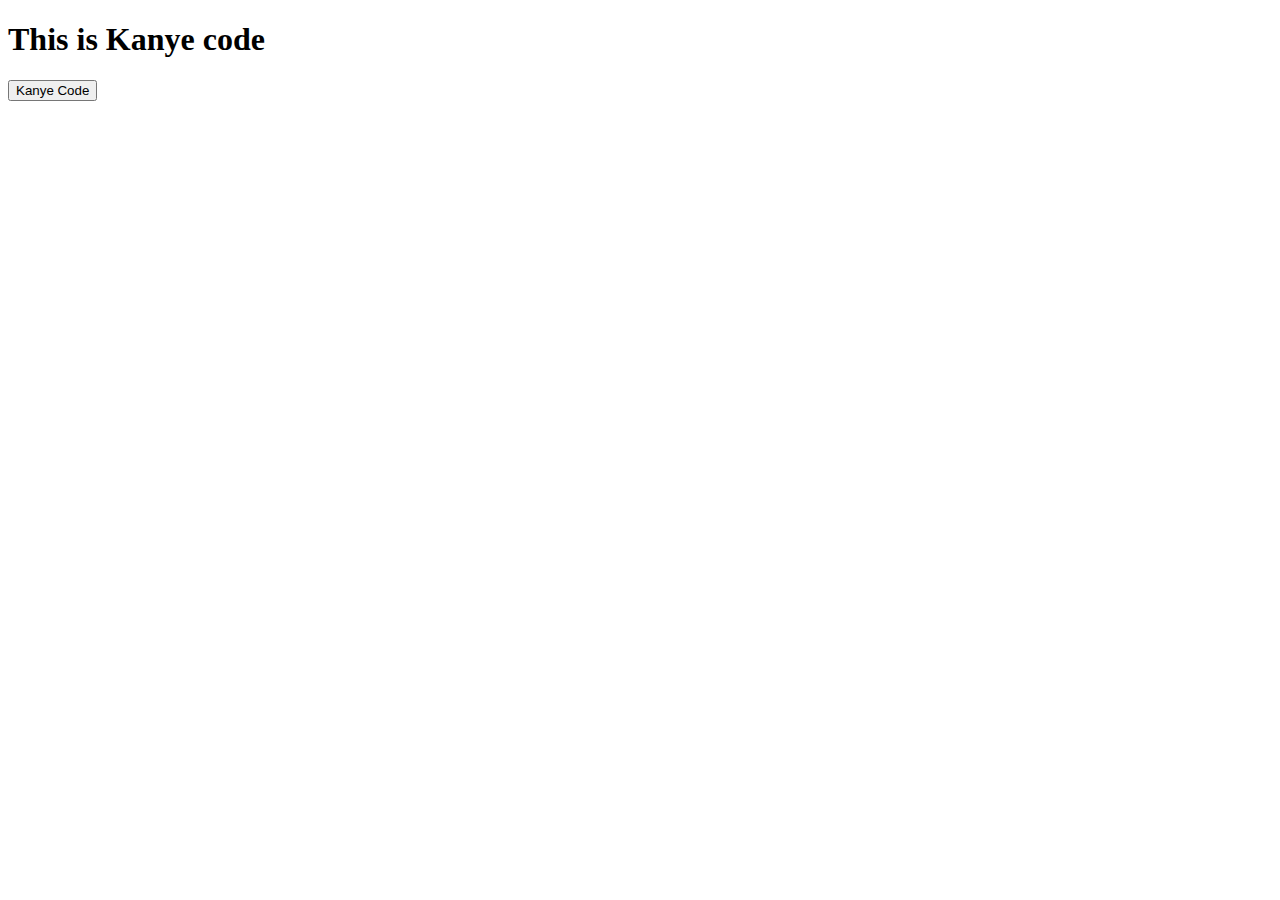
<file: index.html>
<!DOCTYPE html>
<html lang="en">

<head>
    <meta charset="UTF-8">
    <meta http-equiv="X-UA-Compatible" content="IE=edge">
    <meta name="viewport" content="width=device-width, initial-scale=1.0">
    <title>Kanye West</title>
</head>

<body>
    <h1>This is Kanye code</h1>

    <button onclick="loadQuote()">Kanye Code</button>
    <blockquote id="content">

    </blockquote>

    <script src="js/kaniye.js"></script>
</body>

</html>
</file>
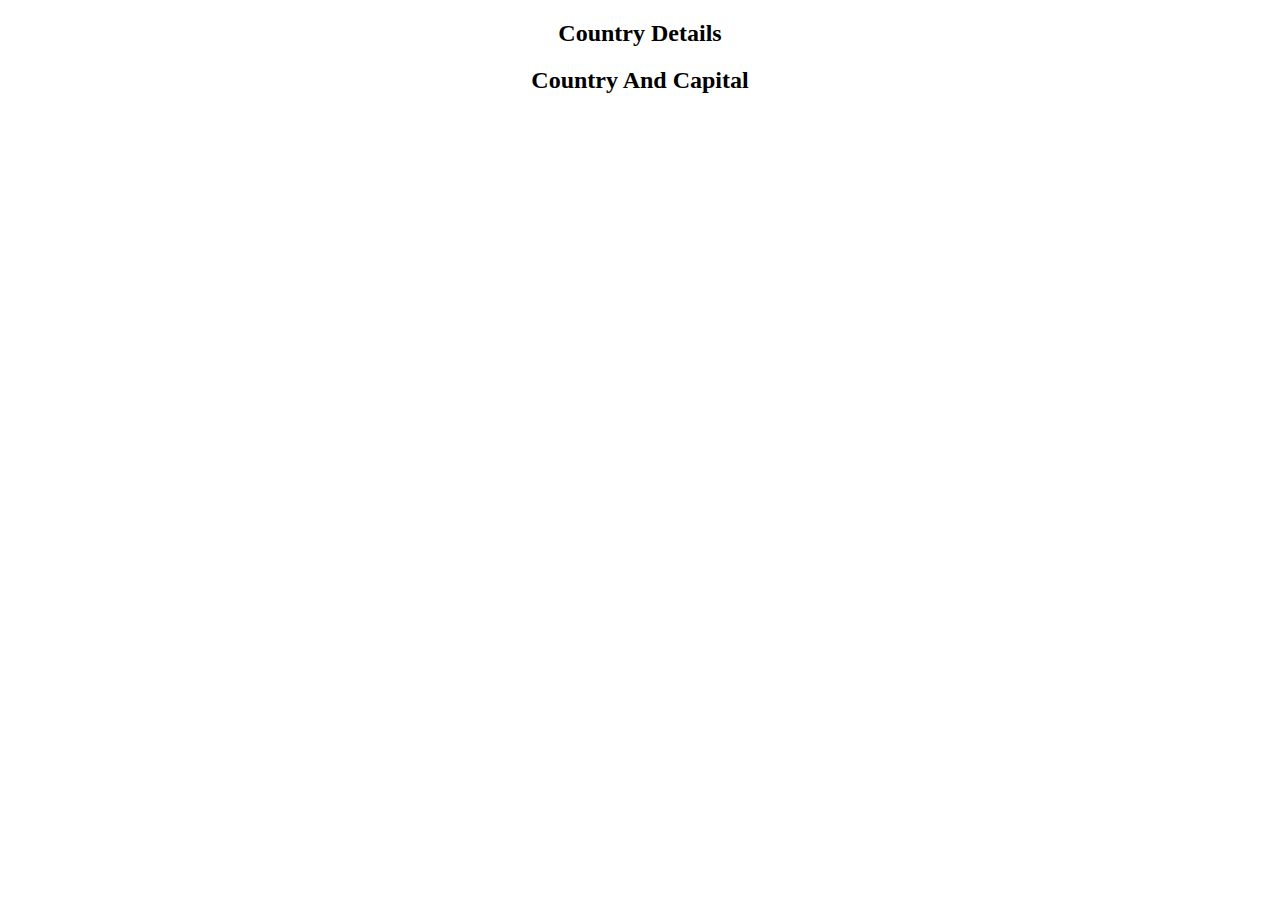
<file: countries.html>
<!DOCTYPE html>
<html lang="en">

<head>
    <meta charset="UTF-8">
    <meta http-equiv="X-UA-Compatible" content="IE=edge">
    <meta name="viewport" content="width=device-width, initial-scale=1.0">
    <title>Country List</title>
    <!-- css style sheet -->
    <link rel="stylesheet" href="css/countries.css">
</head>

<body>
    <section>
        <h2>Country Details</h2>
        <div id="country-details">

        </div>
    </section>

    <h2>Country And Capital</h2>
    <div id="countries">

    </div>
    <script src="js/countries.js"></script>
</body>

</html>
</file>
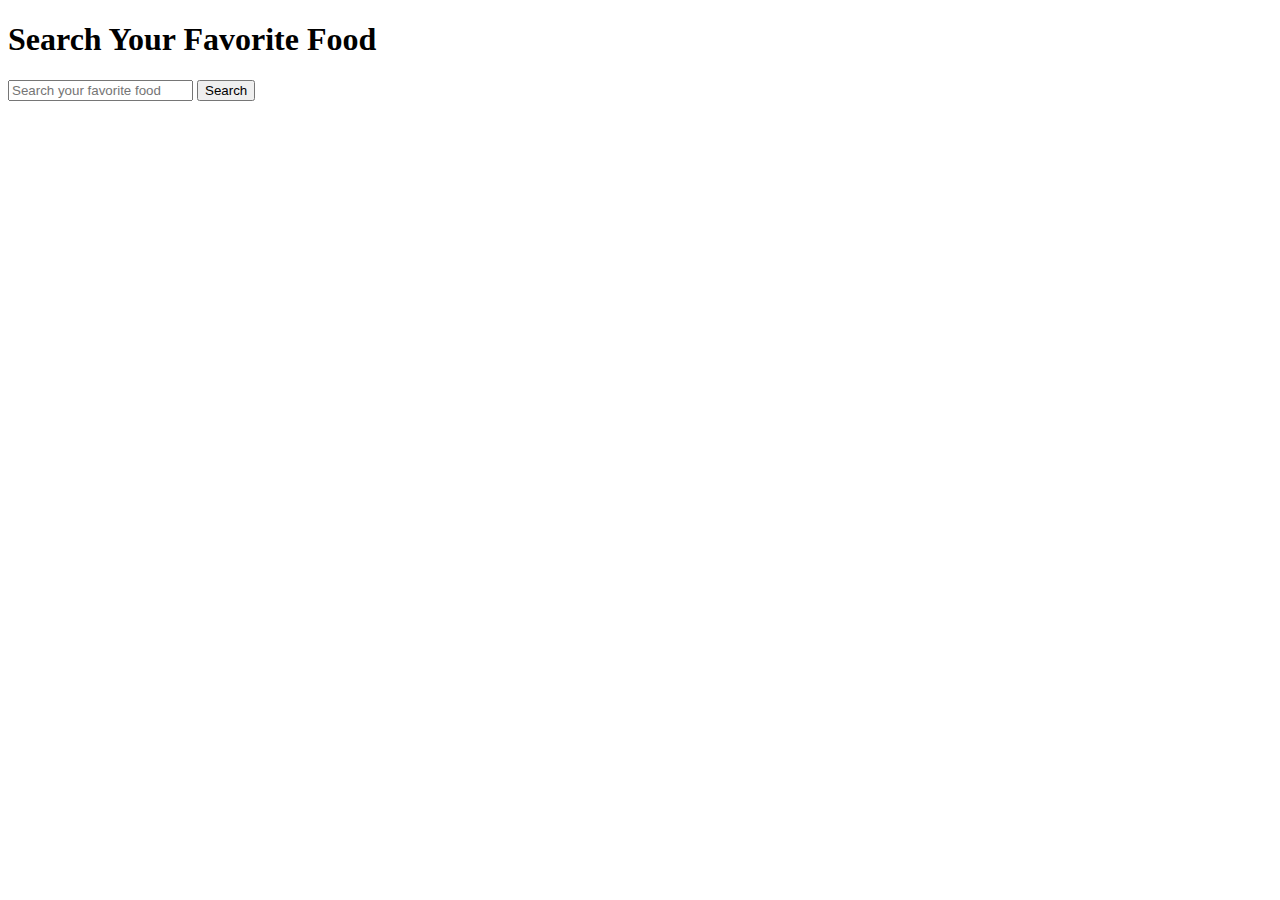
<file: mealdb.html>
<!DOCTYPE html>
<html lang="en">

<head>
    <meta charset="UTF-8">
    <meta http-equiv="X-UA-Compatible" content="IE=edge">
    <meta name="viewport" content="width=device-width, initial-scale=1.0">
    <title>This is a Meal DB website</title>
    <!-- boostrap style sheet  -->
    <link href="https://cdn.jsdelivr.net/npm/bootstrap@5.1.0/dist/css/bootstrap.min.css" rel="stylesheet"
        integrity="sha384-KyZXEAg3QhqLMpG8r+8fhAXLRk2vvoC2f3B09zVXn8CA5QIVfZOJ3BCsw2P0p/We" crossorigin="anonymous">
    <style>
        .error {
            width: 100%;
            margin: auto;
            margin-top: 50px;
        }
    </style>
</head>

<body>
    <!-- search area  -->
    <h1 class="text-center text-info mt-5">Search Your Favorite Food</h1>
    <div class="input-group mb-3 w-50 mx-auto">
        <input id="search-field" type="text" class="form-control" placeholder="Search your favorite food"
            aria-label="Recipient's username" aria-describedby="button-addon2">
        <button onclick="searchFood()" class="btn btn-outline-secondary" type="button"
            id="button-search">Search</button>
    </div>

    <!-- single meal details -->
    <div id="meal-details" class="w-50 mx-auto">
    </div>

    <!-- search food result -->
    <div id="search-result" class="row row-cols-1 row-cols-md-3 g-4 container">
    </div>

    <!-- error message -->
    <div id="error-field" class="align-center">
    </div>

    <!-- js atyle sheet -->
    <script src="https://cdn.jsdelivr.net/npm/bootstrap@5.1.0/dist/js/bootstrap.bundle.min.js"
        integrity="sha384-U1DAWAznBHeqEIlVSCgzq+c9gqGAJn5c/t99JyeKa9xxaYpSvHU5awsuZVVFIhvj"
        crossorigin="anonymous"></script>
    <script src="js/mealdb.js"></script>
</body>

</html>
</file>
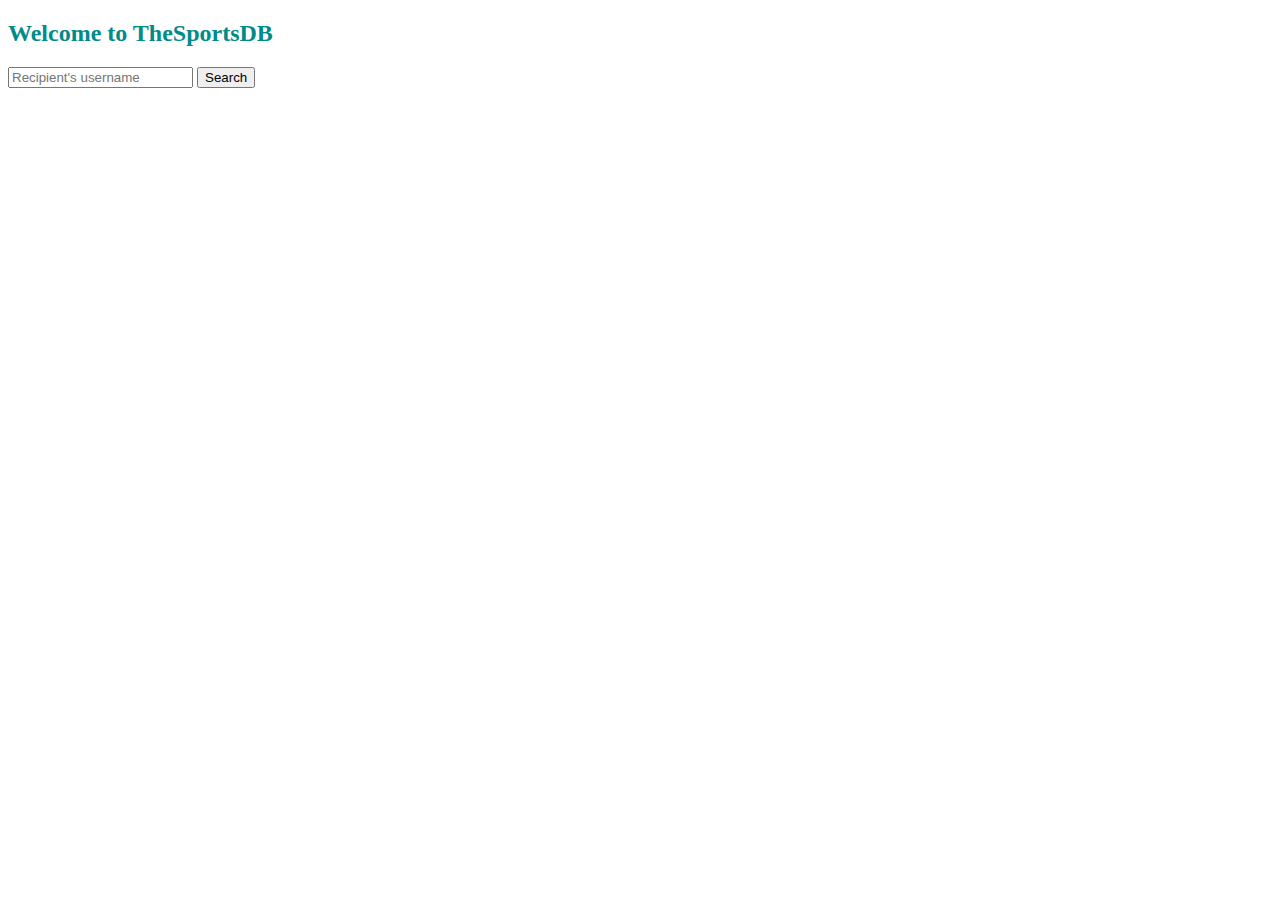
<file: sportsdb.html>
<!DOCTYPE html>
<html lang="en">

<head>
    <meta charset="UTF-8">
    <meta http-equiv="X-UA-Compatible" content="IE=edge">
    <meta name="viewport" content="width=device-width, initial-scale=1.0">
    <title>Sport DB</title>
    <!-- boostrap link  -->
    <link href="https://cdn.jsdelivr.net/npm/bootstrap@5.1.0/dist/css/bootstrap.min.css" rel="stylesheet"
        integrity="sha384-KyZXEAg3QhqLMpG8r+8fhAXLRk2vvoC2f3B09zVXn8CA5QIVfZOJ3BCsw2P0p/We" crossorigin="anonymous">
    <style>
        .textColor {
            color: darkcyan
        }

        .error {
            width: 100%;
            margin: auto;
            margin-top: 50px;
        }
    </style>
</head>

<body>

    <h2 class="text-center textColor mt-5">Welcome to TheSportsDB</h2>
    <!-- search field  -->
    <div class="input-group mb-3 w-50 mx-auto">
        <input id="input-field" type="text" class="form-control" placeholder="Recipient's username"
            aria-label="search your team" aria-describedby="button-addon2">
        <button onclick="searchTeam()" class="btn btn-outline-secondary" type="button"
            id="search-button">Search</button>
    </div>

    <!-- emty filed  -->
    <div id="emty-field" class="text-center"></div>

    <!-- single team details  -->
    <div id="single-team" class="w-50 mx-auto mb-5">
    </div>

    <!-- load team details  -->
    <div id="search-result" class="row row-cols-1 row-cols-md-3 g-4">
    </div>
    <!-- error team details  -->
    <div id="error-team-details"></div>



    <!-- js style sheet  -->
    <script src="https://cdn.jsdelivr.net/npm/bootstrap@5.1.0/dist/js/bootstrap.bundle.min.js"
        integrity="sha384-U1DAWAznBHeqEIlVSCgzq+c9gqGAJn5c/t99JyeKa9xxaYpSvHU5awsuZVVFIhvj"
        crossorigin="anonymous"></script>
    <script src="js/sportdb.js"></script>
</body>

</html>
</file>
<file: css/countries.css>
h2{
    text-align: center;
}
#countries{
    display: grid;
    grid-template-columns: repeat(3,1fr);
}
.country{
    text-align: center;
    color: #c4eeff;
    background-color: teal;
    border: 5px solid rgb(224 162 83);
    border-radius: 25px;
    margin: 15px;
    padding: 15px;
}
.country-details{
    width: 60%;
    margin: auto;
    text-align: center;
    color: teal;
    background-color: #F0FFF0;
    border: 5px solid teal;
    border-radius: 25px;
    padding: 15px;
}
.country h3{
    font-size: 28px;
}
.country-details h3{
    font-size: 36px;
}
.country, .country-details {
    font-size: 22px;
}
</file>
